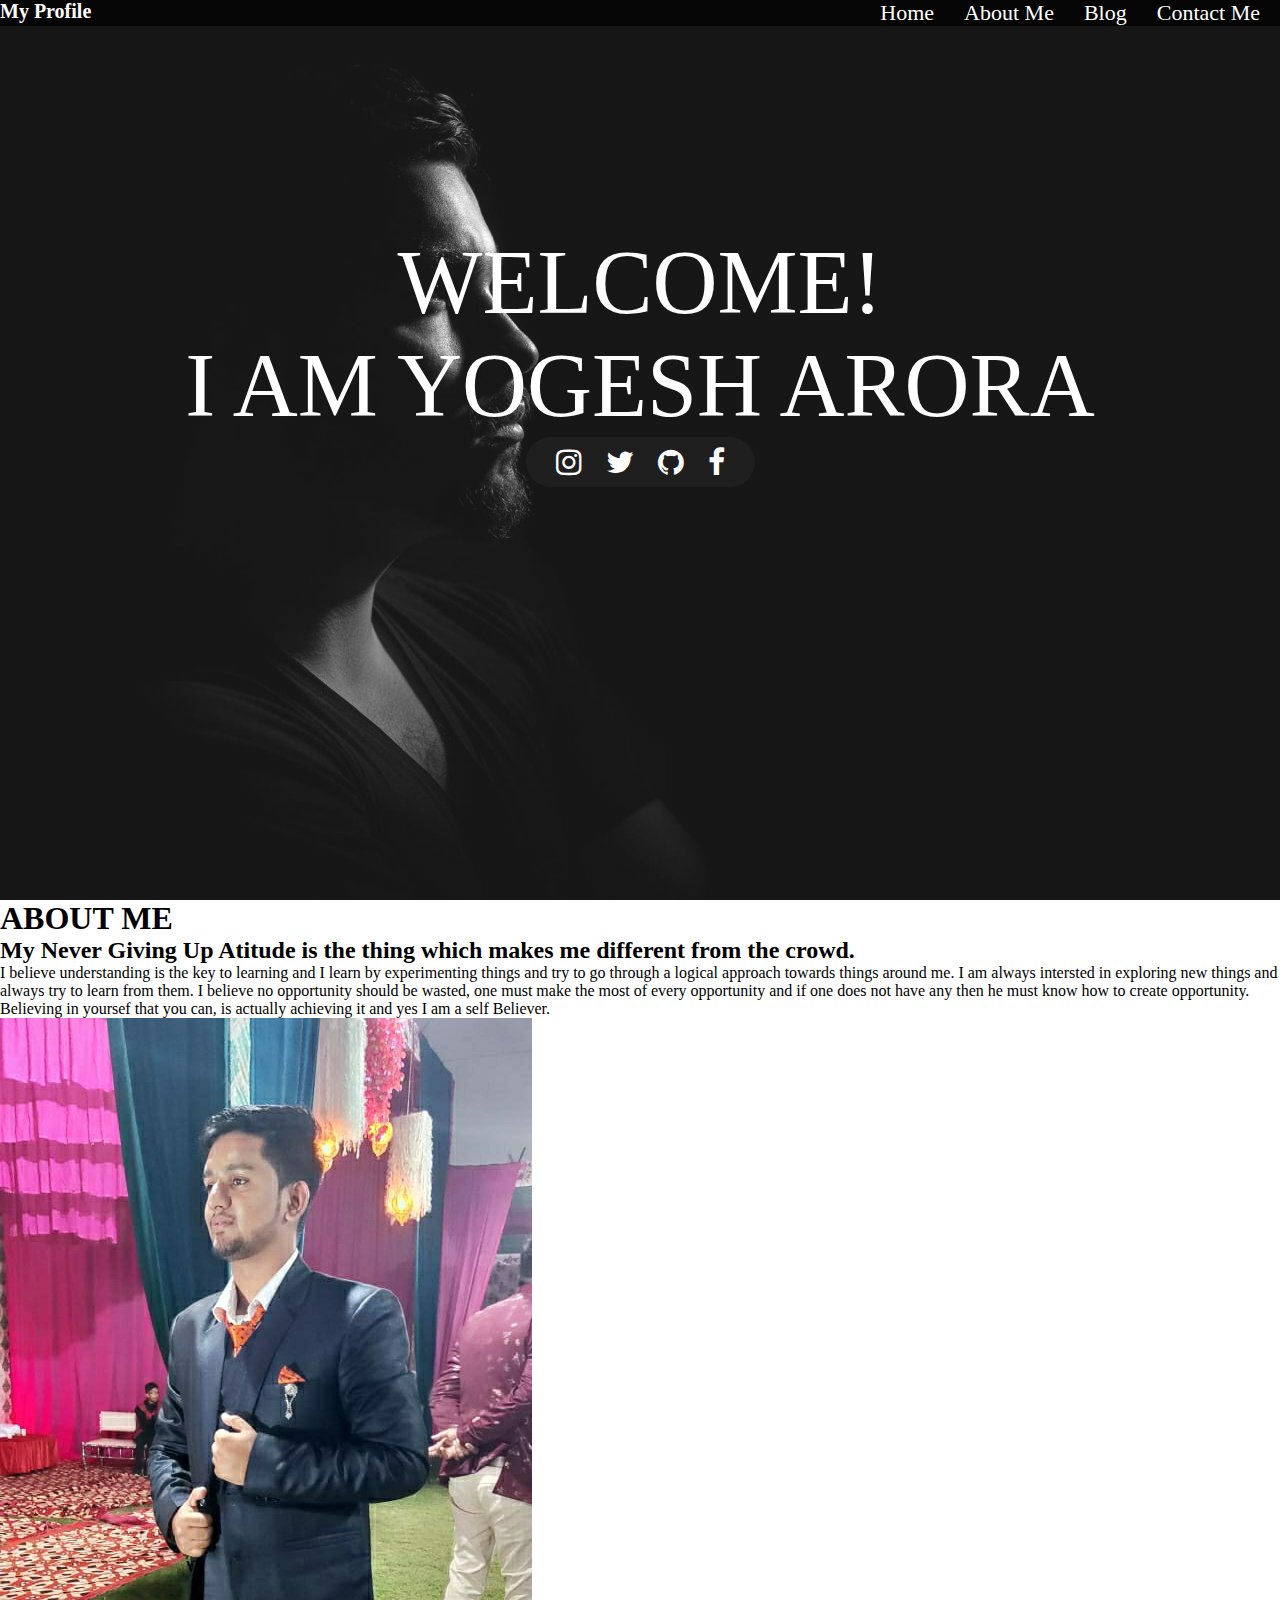
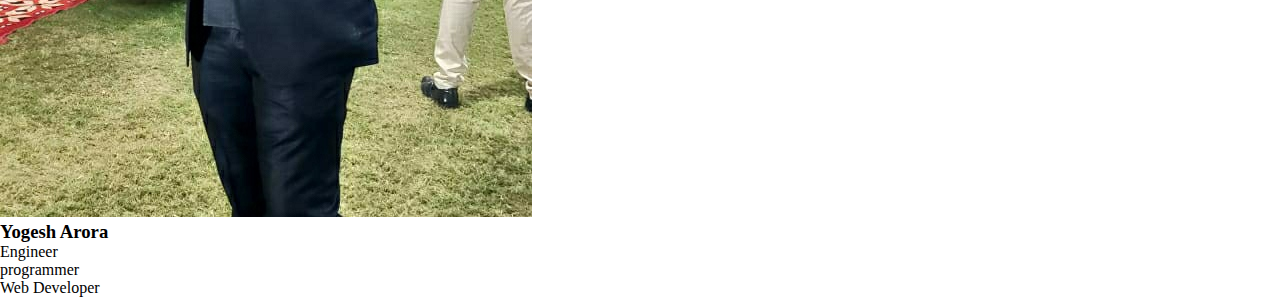
<file: index.html>
<!DOCTYPE html>
<html>

<head>
    <title>Yogesh Arora</title>
    <link href="https://fonts.googleapis.com/css2?family=Comic+Neue:wght@700&display=swap" rel="stylesheet">
    <link href="https://stackpath.bootstrapcdn.com/font-awesome/4.7.0/css/font-awesome.min.css" rel="stylesheet"
        integrity="sha384-wvfXpqpZZVQGK6TAh5PVlGOfQNHSoD2xbE+QkPxCAFlNEevoEH3Sl0sibVcOQVnN" crossorigin="anonymous">
    <link rel="stylesheet" href="css/style98.css">
</head>

<body>
    <div class="section">
        <div class="header">
            <div class="myName">
                <h3>My Profile</h3>
            </div>
            <div class="nav">
                <a href="#home">Home</a>
                <a href="#about">About Me</a>
                <a href="#blog">Blog</a>
                <a href="#contac">Contact Me</a>
            </div>
        </div>
        <div class="text-container">
            <div class="h1">WELCOME!</div>
            <div class="h2">I AM YOGESH ARORA</div>
            <div class="social">
                <a href="#instagram" class="a1"><i class="fa fa-instagram" aria-hidden="true"></i>
                </a>
                <a href="#twitter" class="a2"><i class="fa fa-twitter" aria-hidden="true"></i>
                </a>
                <a href="#github" class="a3"><i class="fa fa-github" aria-hidden="true"></i>
                </a>
                <a href="#facebook" class="a4"><i class="fa fa-facebook" aria-hidden="true"></i></a>

            </div>
        </div>
    </div>
    <div class="about">
        <h1>ABOUT ME</h1>
        <div class="row">
            <div class="text">
                <h2>My Never Giving Up Atitude is the thing which makes me different from the crowd.</h2>
                <p>I believe understanding is the key to learning and I learn by experimenting things and try to go
                    through a logical approach towards things around me. I am always intersted in exploring new things
                    and always try to learn from them. I believe no opportunity should be wasted, one must make the most
                    of every opportunity and if one does not have any then he must know how to create opportunity.
                    Believing in yoursef that you can, is actually achieving it and yes I am a self Believer.
                </p>

            </div>
            <div class="imge">
                <img src="yogesh.jpg" alt="yogesh arora photo">
                <h3>Yogesh Arora</h3>
                <ul>
                    <li>Engineer</li>
                    <li>programmer</li>
                    <li>Web Developer</li>
                </ul>
            </div>
        </div>
    </div>
</body>

</html>
</file>
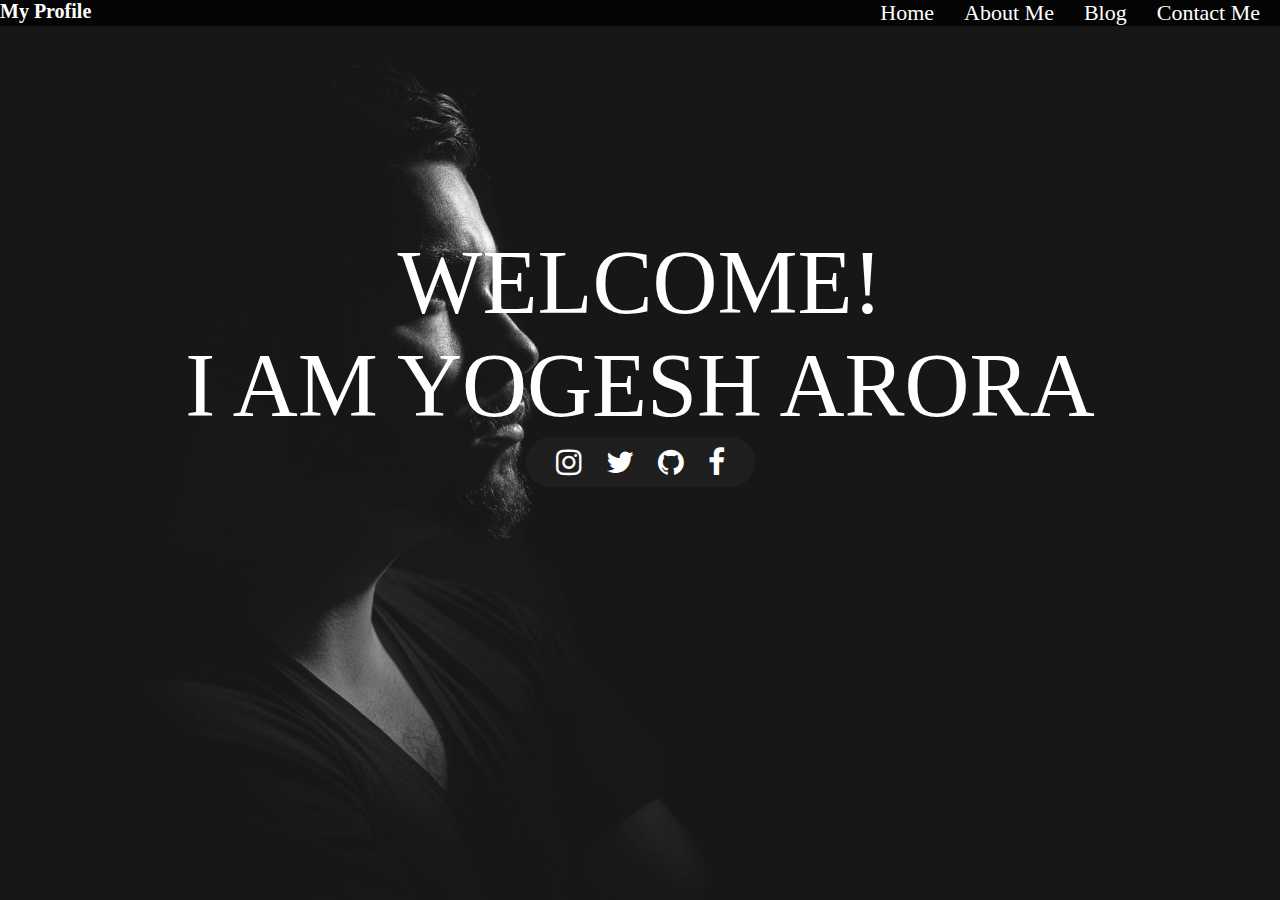
<file: index.html.html>
<!DOCTYPE html>
<html>

<head>
    <title>Yogesh Arora</title>
    <link href="https://fonts.googleapis.com/css2?family=Comic+Neue:wght@700&display=swap" rel="stylesheet">
    <link href="https://stackpath.bootstrapcdn.com/font-awesome/4.7.0/css/font-awesome.min.css" rel="stylesheet"
        integrity="sha384-wvfXpqpZZVQGK6TAh5PVlGOfQNHSoD2xbE+QkPxCAFlNEevoEH3Sl0sibVcOQVnN" crossorigin="anonymous">
    <link rel="stylesheet" href="css/style98.css">
</head>

<body>
    <div class="section">
        <div class="header">
            <div class="myName">
                <h3>My Profile</h3>
            </div>
            <div class="nav">
                <a href="#home">Home</a>
                <a href="#about">About Me</a>
                <a href="#blog">Blog</a>
                <a href="#contac">Contact Me</a>
            </div>
        </div>
        <div class="text-container">
            <div class="h1">WELCOME!</div>
            <div class="h2">I AM YOGESH ARORA</div>
            <div class="social">
                <a href="#instagram" class="a1"><i class="fa fa-instagram" aria-hidden="true"></i>
                </a>
                <a href="#twitter" class="a2"><i class="fa fa-twitter" aria-hidden="true"></i>
                </a>
                <a href="#github" class="a3"><i class="fa fa-github" aria-hidden="true"></i>
                </a>
                <a href="#facebook" class="a4"><i class="fa fa-facebook" aria-hidden="true"></i></a>

            </div>
        </div>
    </div>
    <div class="row">

    </div>
</body>

</html>
</file>
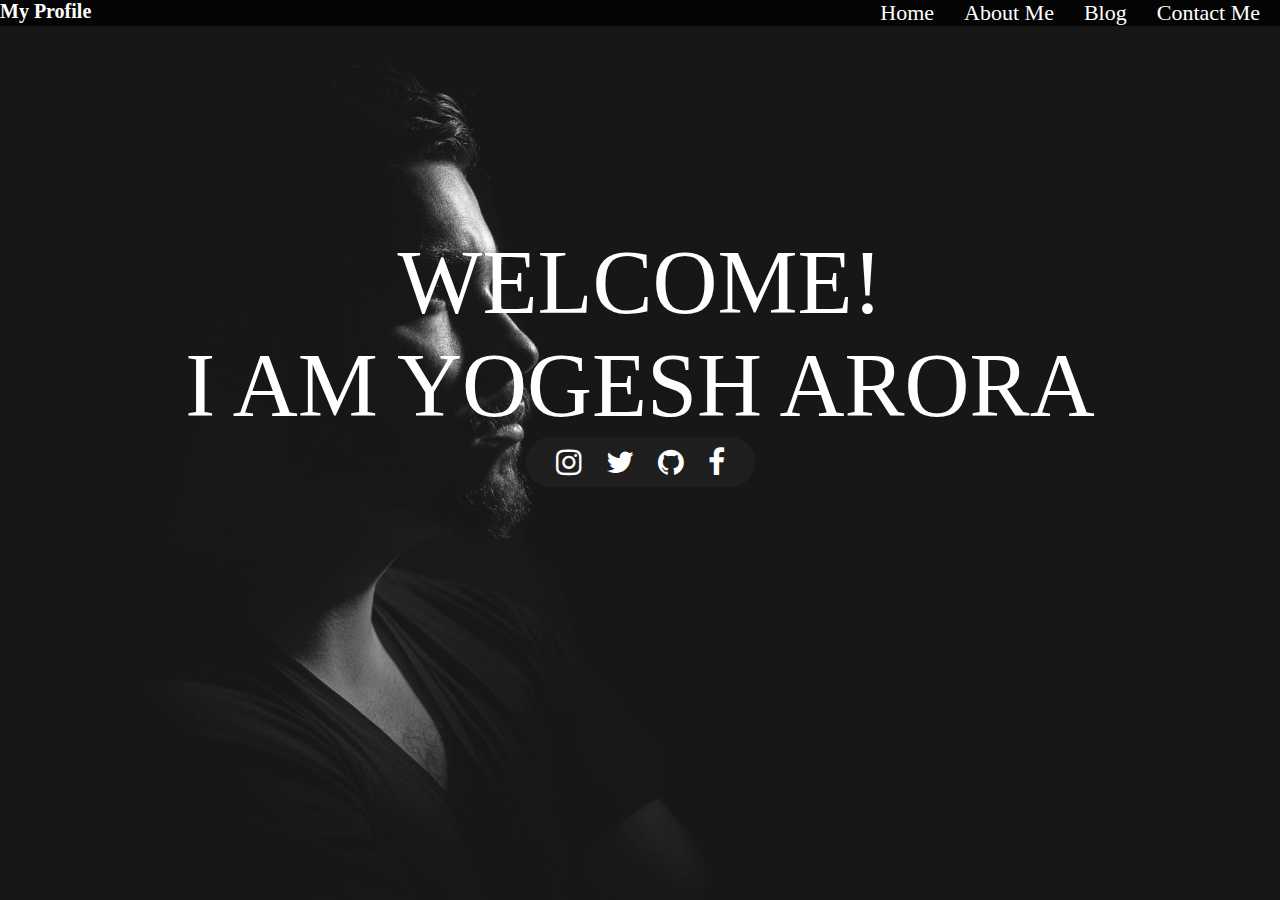
<file: mypage.html>
<!DOCTYPE html>
<html>

<head>
    <title>Yogesh Arora</title>
    <link href="https://fonts.googleapis.com/css2?family=Comic+Neue:wght@700&display=swap" rel="stylesheet">
    <link href="https://stackpath.bootstrapcdn.com/font-awesome/4.7.0/css/font-awesome.min.css" rel="stylesheet"
        integrity="sha384-wvfXpqpZZVQGK6TAh5PVlGOfQNHSoD2xbE+QkPxCAFlNEevoEH3Sl0sibVcOQVnN" crossorigin="anonymous">
    <link rel="stylesheet" href="style98.css">
</head>

<body>
    <div class="section">
        <div class="header">
            <div class="myName">
                <h3>My Profile</h3>
            </div>
            <div class="nav">
                <a href="#home">Home</a>
                <a href="#about">About Me</a>
                <a href="#blog">Blog</a>
                <a href="#contac">Contact Me</a>
            </div>
        </div>
        <div class="text-container">
            <div class="h1">WELCOME!</div>
            <div class="h2">I AM YOGESH ARORA</div>
            <div class="social">
                <a href="#instagram" class="a1"><i class="fa fa-instagram" aria-hidden="true"></i>
                </a>
                <a href="#twitter" class="a2"><i class="fa fa-twitter" aria-hidden="true"></i>
                </a>
                <a href="#github" class="a3"><i class="fa fa-github" aria-hidden="true"></i>
                </a>
                <a href="#facebook" class="a4"><i class="fa fa-facebook" aria-hidden="true"></i></a>

            </div>
        </div>
    </div>
    <div class="row">

    </div>
</body>

</html>
</file>
<file: css/style98.css>
*{
    font-family: Cambria, Cochin, Georgia, Times, 'Times New Roman', serif;
    margin:0;
    padding: 0;
}
body{
    box-sizing: border-box;
}

.section{
    background-image:linear-gradient(rgba(227, 222, 222,0.1),rgba(227, 222, 222, 0.1)),url('b2.jpeg') ;
    background-size: cover;
    background-attachment:fixed;
    background-position: center;
    width:100%;
    height: 100vh;
}
.header{
    display:flex;
    flex-wrap: wrap;
    background-image:linear-gradient(rgba(0,0,0,0.8),rgba(0,0,0,0.8))

}
.myName{
    flex:10%;
}
.myName h3{
     
    color: white;
    font-size: 20px;
    
}
.nav{
    flex: 80%;
    display: flex;
    flex-wrap: wrap;
    flex-direction:row;
    justify-content: flex-end;
    align-items: center;
}
.nav a{
    text-align: center;
    font-size: 22px;
    text-decoration: none;
    margin-left:30px;
    text-transform: capitalize;
    color:white;
}
.nav:last-child{
    margin-right: 20px;
}
.text-container{
    width: 100%;
    margin-top: 16%;
    display: flex;
    flex-direction: column;
    justify-content: center;
    align-items:center;
    flex-wrap: nowrap;
}
.text-container .h1{
    width: 40%;
    margin: 0 auto;
    color: white;
    text-align: center;
    font-size: 90px;;
}
.text-container .h2{
     text-align: center;
    color: white;
    flex-wrap: wrap;
    font-size:90px;

}
.text-container .social{
    padding: 10px 20px;
    border-radius: 30px;
    background-color: rgba(200, 200, 200, 0.05);
}
.text-container .social a{
    text-decoration: none;
    color: white;
    text-align: center;
    margin: 10px;;
}
.text-container .social a .fa{
    font-size: 30px;
}
.text-container .social .a1:hover{
    color:#e1306c;
    
}
.text-container .social .a2:hover{
    color:#405de6;

}
.text-container .social .a3:hover{
    color:black;
}
.text-container .social .a4:hover{
    color:#405de6;

}
</file>
<file: style98.css>
*{
    font-family: Cambria, Cochin, Georgia, Times, 'Times New Roman', serif;
    margin:0;
    padding: 0;
}
body{
    box-sizing: border-box;
}

.section{
    background-image:linear-gradient(rgba(227, 222, 222,0.1),rgba(227, 222, 222, 0.1)),url('b2.jpeg') ;
    background-size: cover;
    background-attachment:fixed;
    background-position: center;
    width:100%;
    height: 100vh;
}
.header{
    display:flex;
    flex-wrap: wrap;
    background-image:linear-gradient(rgba(0,0,0,0.8),rgba(0,0,0,0.8))

}
.myName{
    flex:10%;
}
.myName h3{
     
    color: white;
    font-size: 20px;
    
}
.nav{
    flex: 80%;
    display: flex;
    flex-wrap: wrap;
    flex-direction:row;
    justify-content: flex-end;
    align-items: center;
}
.nav a{
    text-align: center;
    font-size: 22px;
    text-decoration: none;
    margin-left:30px;
    text-transform: capitalize;
    color:white;
}
.nav:last-child{
    margin-right: 20px;
}
.text-container{
    width: 100%;
    margin-top: 16%;
    display: flex;
    flex-direction: column;
    justify-content: center;
    align-items:center;
    flex-wrap: nowrap;
}
.text-container .h1{
    width: 40%;
    margin: 0 auto;
    color: white;
    text-align: center;
    font-size: 90px;;
}
.text-container .h2{
     text-align: center;
    color: white;
    flex-wrap: wrap;
    font-size:90px;

}
.text-container .social{
    padding: 10px 20px;
    border-radius: 30px;
    background-color: rgba(200, 200, 200, 0.05);
}
.text-container .social a{
    text-decoration: none;
    color: white;
    text-align: center;
    margin: 10px;;
}
.text-container .social a .fa{
    font-size: 30px;
}
.text-container .social .a1:hover{
    color:#e1306c;
    
}
.text-container .social .a2:hover{
    color:#405de6;

}
.text-container .social .a3:hover{
    color:black;
}
.text-container .social .a4:hover{
    color:#405de6;

}
</file>
